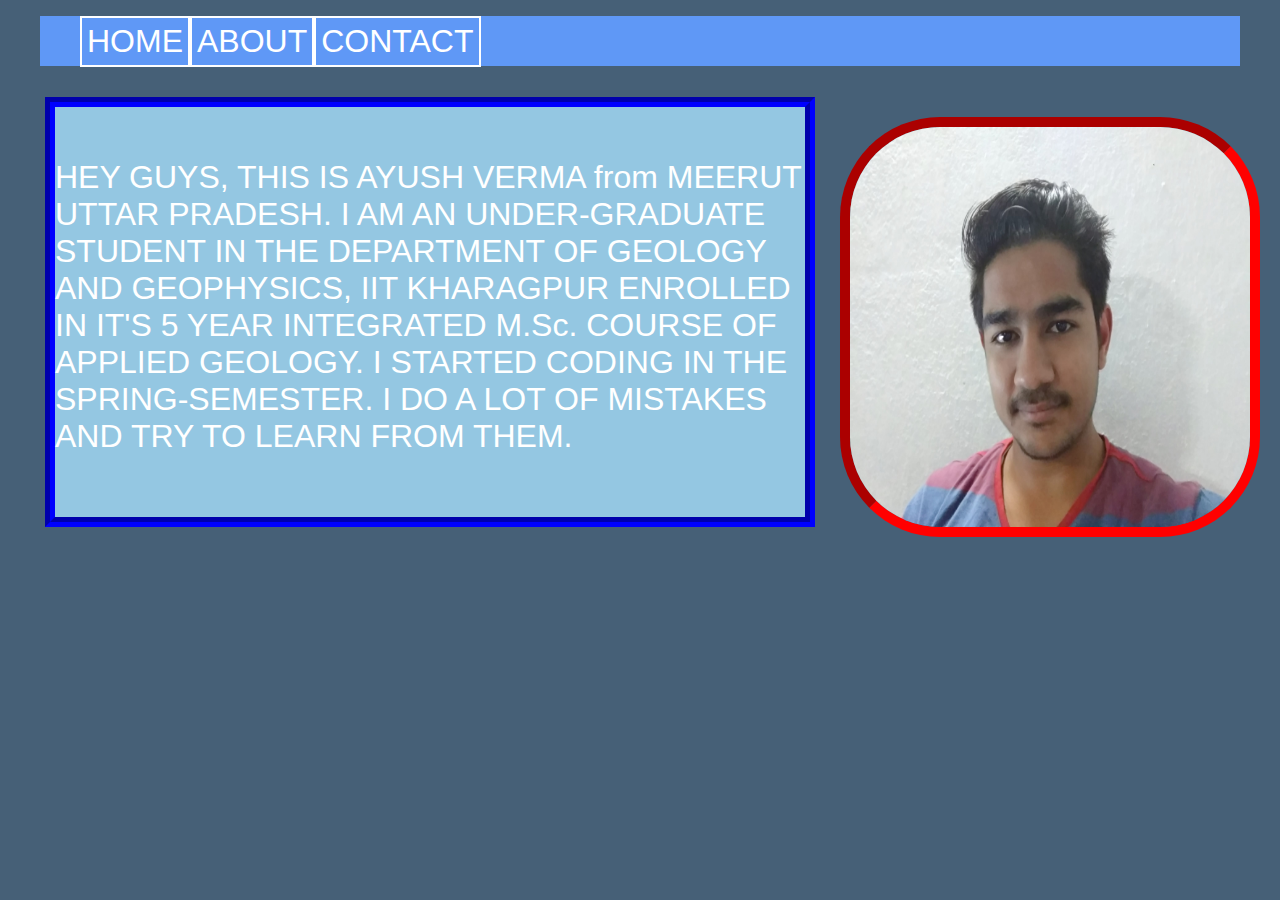
<file: index.html>
<!DOCTYPE html>

<html>
<head>

	<title>AYUSH VERMA|HOME</title>
	<link type="text/css" rel="stylesheet" href="main.css">
	<meta name="viewport" content="width=device-width, initial-scale=1.0">

</head>

<body>
	
	<div id="container">
		<ul>
			<li><a href="index.html">HOME</a></li>
			<li><a href="about.html">ABOUT</a></li>
			<li><a href="contact.html">CONTACT</a></li>		
		</ul>
		<div class="clear"></div>
		<div id="homebox">
			<img src="images/abtimg.jpg" width="400" height="400"/>
			</div>
		<div id="paragraph">	
				<p>HEY GUYS, THIS IS AYUSH VERMA from MEERUT UTTAR PRADESH. I AM AN UNDER-GRADUATE STUDENT IN THE 
				DEPARTMENT OF GEOLOGY AND GEOPHYSICS, IIT KHARAGPUR ENROLLED IN IT'S 5 YEAR INTEGRATED M.Sc. COURSE
				OF APPLIED GEOLOGY. I STARTED CODING IN THE SPRING-SEMESTER. I DO A LOT OF MISTAKES AND TRY TO LEARN FROM THEM.
				</p>
		</div>
		</div>
	</div>

</body>
</html>
</file>
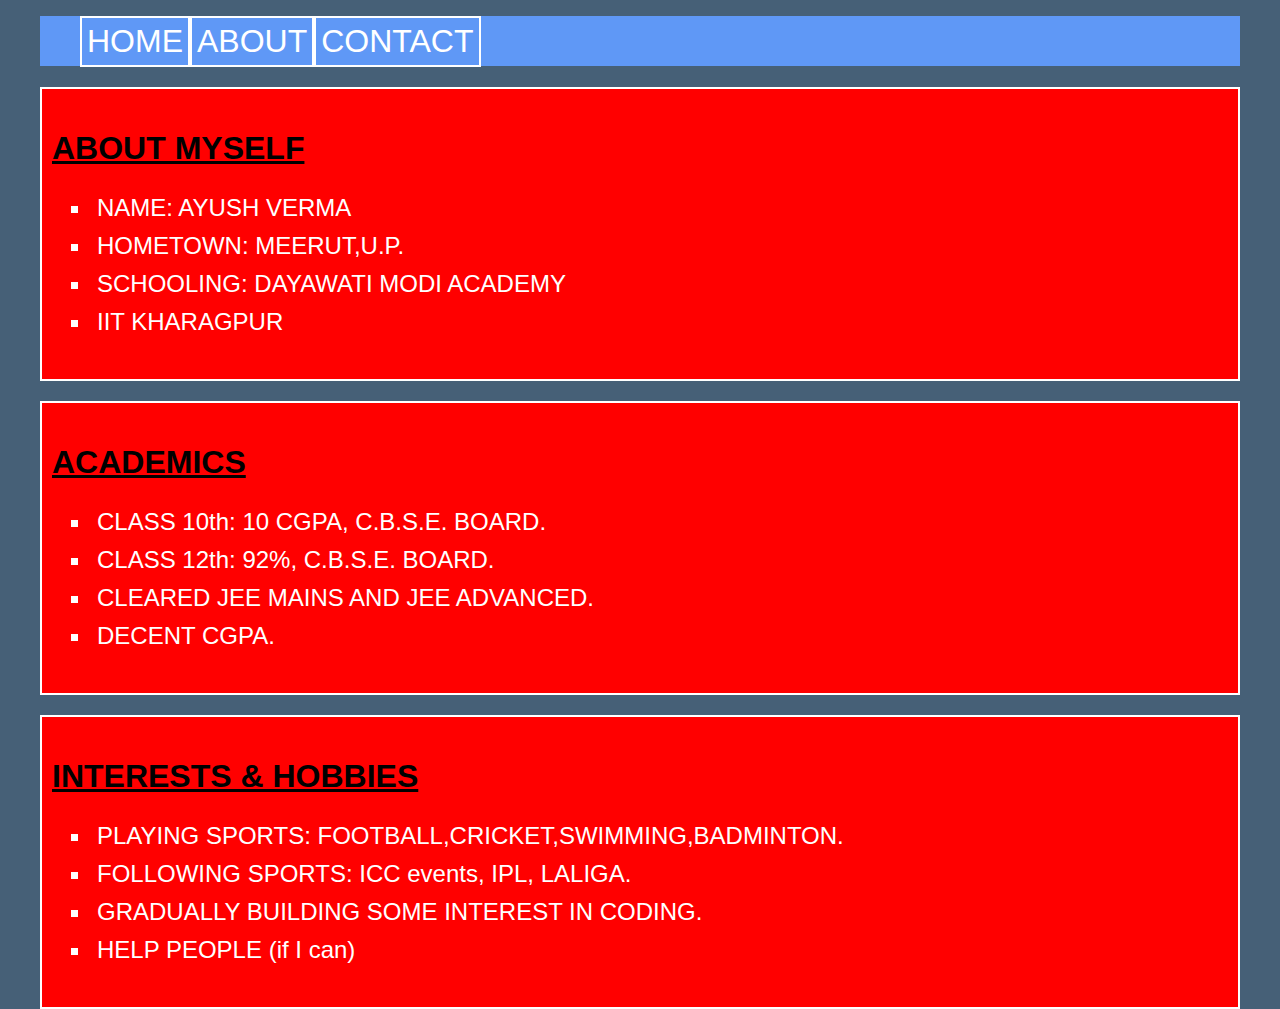
<file: about.html>
<!DOCTYPE html>

<html>
<head>

	<title>AYUSH VERMA|ABOUT</title>
	<link type="text/css" rel="stylesheet" href="main.css">
	<meta name="viewport" content="width=device-width, initial-scale=1.0">

</head>

<body>
	
	<div id="container">
		<ul>
			<li><a href="index.html">HOME</a></li>
			<li><a href="about.html">ABOUT</a></li>
			<li><a href="contact.html">CONTACT</a></li>			
		</ul>
		<div class="clear"></div>
		<div id="about1">
			<h1 style="text-decoration:underline">ABOUT MYSELF</h1>
			<ul>
				<li>NAME: AYUSH VERMA</li>
				<li>HOMETOWN: MEERUT,U.P.</li>
				<li>SCHOOLING: DAYAWATI MODI ACADEMY</li>
				<li>IIT KHARAGPUR</li>
			</ul>
		</div>
		
		<div id="about2">
		<h1 style="text-decoration:underline">ACADEMICS</h1>
			<ul>
				<li>CLASS 10th: 10 CGPA, C.B.S.E. BOARD.</li>
				<li>CLASS 12th: 92%, C.B.S.E. BOARD.</li>
				<li>CLEARED JEE MAINS AND JEE ADVANCED.</li>
				<li>DECENT CGPA.</li>
			</ul>
		</div>
		
		<div id="about3">
		<h1 style="text-decoration:underline">INTERESTS & HOBBIES</h1>
			<ul>
				<li>PLAYING SPORTS: FOOTBALL,CRICKET,SWIMMING,BADMINTON.</li>
				<li>FOLLOWING SPORTS: ICC events, IPL, LALIGA.</li>
				<li>GRADUALLY BUILDING SOME INTEREST IN CODING.</li>
				<li>HELP PEOPLE (if I can)</li>
			</ul>
		</div>
				
		
		</div>
</body>
</html>
</file>
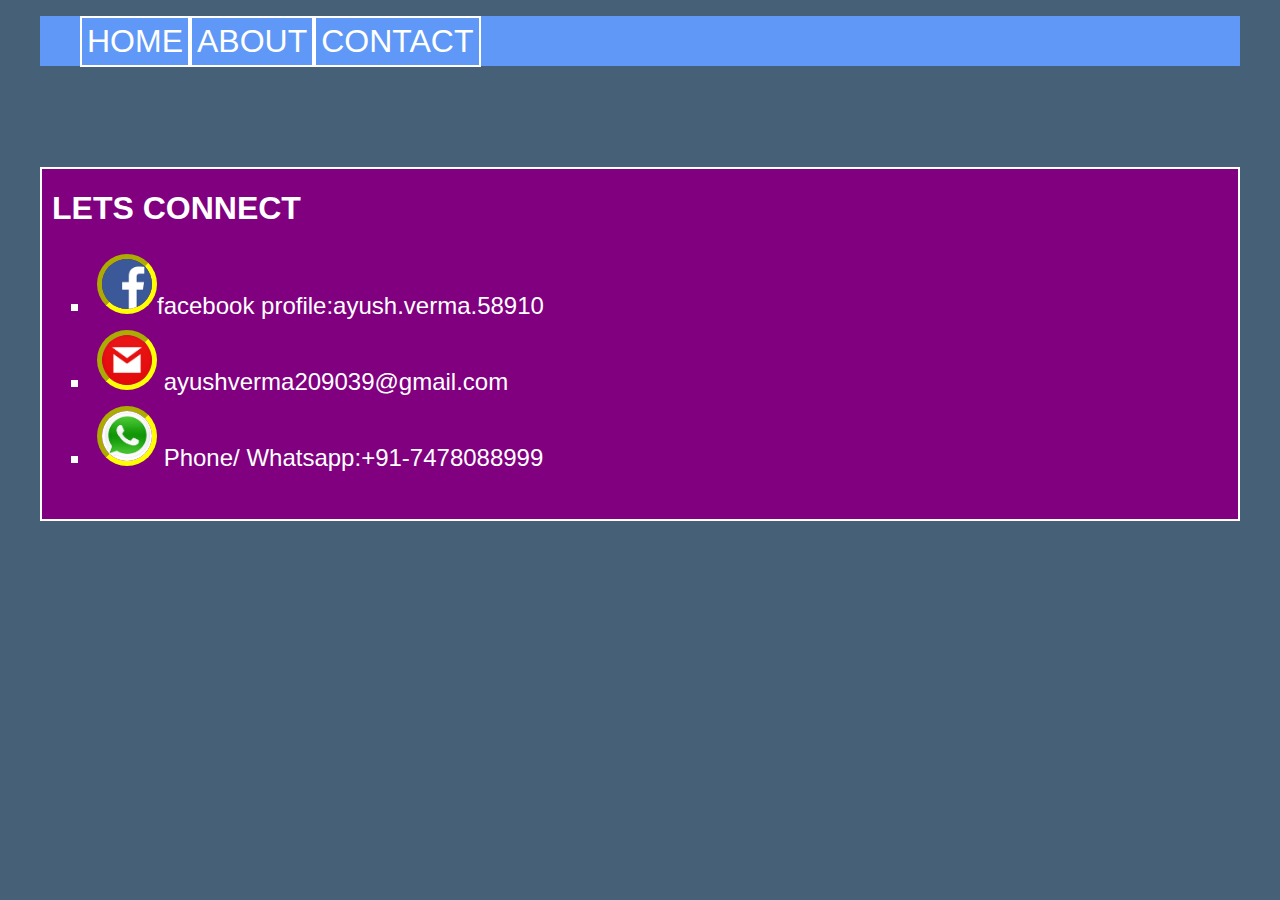
<file: contact.html>
<!DOCTYPE html>

<html>
<head>

	<title>AYUSH VERMA|CONTACT</title>
	<link type="text/css" rel="stylesheet" href="main.css">
	<meta name="viewport" content="width=device-width, initial-scale=1.0">

</head>

<body>
	
	<div id="container">
		<ul>
			<li><a href="index.html">HOME</a></li>
			<li><a href="about.html">ABOUT</a></li>
			<li><a href="contact.html">CONTACT</a></li>			
		</ul>
		<div class="clear"></div>
		<div id="connect">
			<h1>LETS CONNECT</h1>
			<ul>
				<li><a href="https://www.facebook.com/ayush.verma.58910"><img src="images/fb.jpg" width="50" height="50" /></a>facebook profile:ayush.verma.58910</li>
				<li><img src="images/gm.jpg" width="50" height="50"> ayushverma209039@gmail.com</li>
				<li><img src="images/wa.jpg" width="50" height="50"> Phone/ Whatsapp:+91-7478088999</li>
			</ul>
		</div>
	</div>
</body>
</html>
</file>
<file: main.css>
img{
		border-radius:100px;
		border:10px inset red;
	}
	
	#paragraph{
		float:right;
		margin-top:30px;
		font-size:200%;
		width:750px;
		color:white;
		background-color:#94c7e2;
		border:10px groove blue;	
		height:390px;
		padding-top:20px;
		
	}
	
	
	p:hover{
		
		border-color:white;
		color:blue;
		
	}
	.clear{
			clear:both;
		
	}
	
	body{
		background-color:#466077;
		
	}	
	#container{
		width:1200px;height:50px;
		margin:0px auto;
		background-color:#5f98f6;
		font-family:sans-serif;
	}
	
	#container ul{
		list-style:none;
	}
	
	#container li{
		border:2px solid white;
		float:left;font-size:200%;
		padding:5px;
		color:white;
	}
	
	#homebox{
		width:400px;
		height:200px;
		margin-top:50px;
		margin-left:25px;
		float:right;
		height:400px;
	}
	
	#about1{
		padding:20px 0px 20px 10px;
		margin-top:20px;margin-bottom:10px;
		background-color:red;
		height:250px;border:2px solid white;
	}
	
	#about1 li{
		border:none;
		font-size:150%;
		float:none;
		list-style-type:square;
	}
	
	#about2{
		padding:20px 0px 20px 10px;
		margin-top:20px;
		background-color:red;
		height:250px;border:2px solid white;
	}

	#about2 li{
		border:none;
		font-size:150%;
		float:none;
		list-style-type:square;
	}
	
	#about3{
		padding:20px 0px 20px 10px;
		margin-top:20px;
		background-color:red;
		height:250px;
		margin-bottom:20px;border:2px solid white;
	}

	#about3 li{
		border:none;
		font-size:150%;
		float:none;
		list-style-type:square;
	}
	
	#connect{
		background-color:purple;
		height:350px;
		margin-top:100px;
		color:white;
		border:2px solid white;
		padding-left:10px;
		
		
	}
	
	#connect li{
		border:none;
		font-size:150%;
		float:none;
		list-style-type:square;
	}
	
	#connect img{
		border:5px inset yellow;
	}
	
	a{
		color:white;
		text-decoration:none;
	}
	a:hover{
		color:purple;
		font-size:150%;
		text-decoration:underline;
	}
	
	@media screen and (max-width:1199px){
	
	#homebox{
		width:100%;
	}
	#paragraph{
	width:100%;
	
	}
</file>
